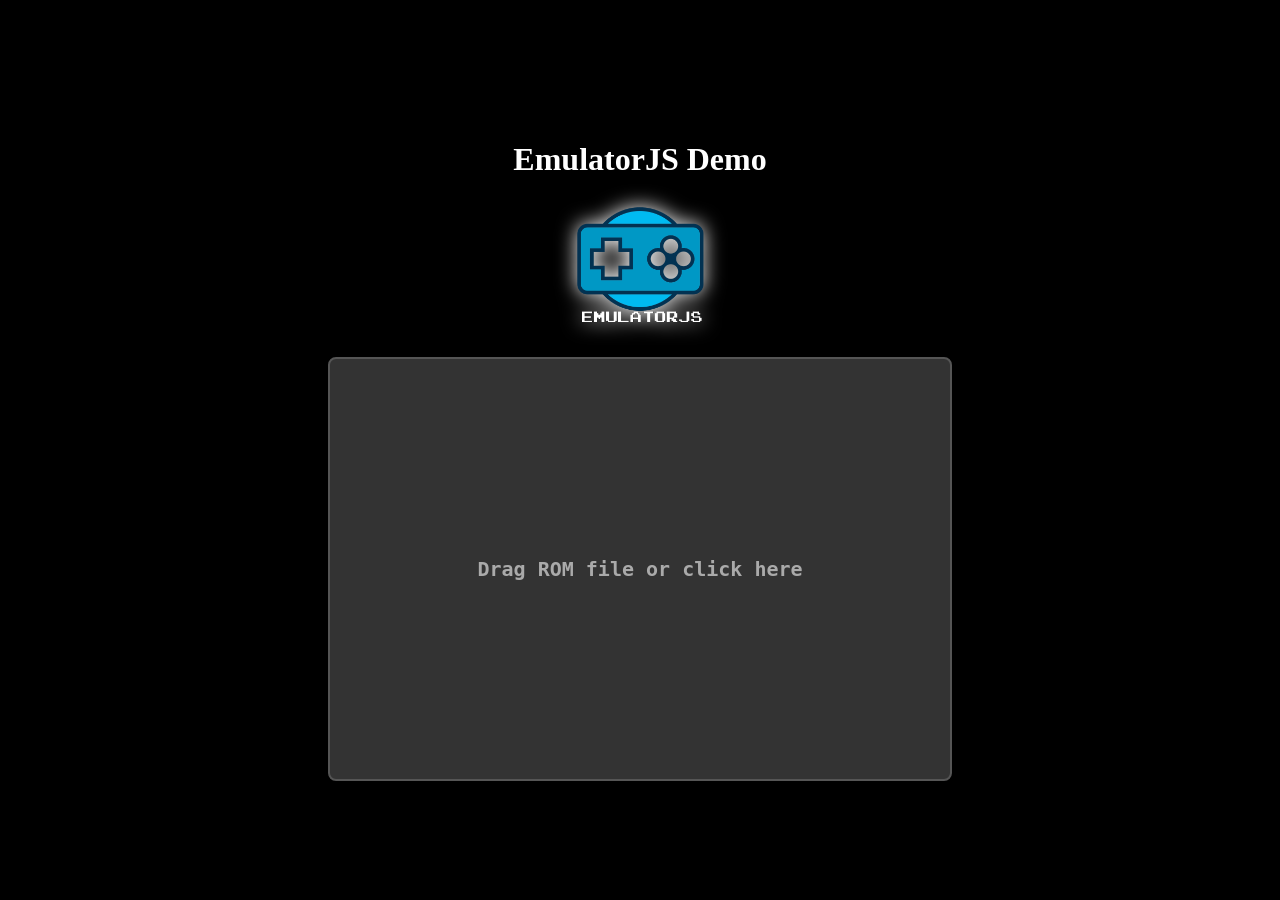
<file: Games/EmuJS/index.html>
<!DOCTYPE html>
<html>
    <head>
        <title>EmulatorJS</title>
        <link rel = icon href = docs/favicon.ico sizes = "16x16 32x32 48x48 64x64" type = image/vnd.microsoft.icon>
        <meta name = viewport content = "width = device-width, initial-scale = 1">
        <style>
             body, html {
                height: 100%;
                background-color: black;
                color: white;
            }

            body {
                margin: 0;
                overflow: hidden;
            }

            body, #box, #top {
                display: flex;
                align-items: center;
                justify-content: center;
                flex-direction: column;
            }

            #box {
                color: #aaa;
                height: 20em;
                width: 30em;
                max-width: 80%;
                max-height: 80%;
                background-color: #333;
                border-radius: 0.4em;
                border: 2px solid #555;
                position: relative;
                flex-direction: column;
                transition-duration: 0.2s;
                overflow: hidden;
                font-family: monospace;
                font-weight: bold;
                font-size: 20px;
                margin: 5px;
                text-align: center;
                padding: 10px;
            }

            #box:hover, #box[drag] {
                border-color: #38f;
                color: #ddd
            }

            #input {
                cursor: pointer;
                position: absolute;
                left: 0;
                top: 0;
                width: 100%;
                height: 100%;
                opacity: 0;
            }

            #display {
                width: 100%;
                height: 100%
            }

            select, button {
                padding: 0.6em 0.4em;
                margin: 0.5em;
                width: 15em;
                max-width: 100%;
                font-family: monospace;
                font-weight: bold;
                font-size: 16px;
                background-color: #444;
                color: #aaa;
                border-radius: 0.4em;
                border: 1px solid #555;
                cursor: pointer;
                transition-duration: 0.2s
            }

            select:hover, button:hover {
                background-color: #666;
                color: #ddd
            }

            .logo {
                width: 130px;
                height: 130px;
                filter: drop-shadow(0 0 10px white);
            }

            #top {
                margin: 5px;
            }
        </style>
    </head>

    <body>
        <div id="top">
            <h1>EmulatorJS Demo</h1>
            <img src="docs/Logo-light.png" alt="Logo" class="logo">
            <br>
        </div>
        <div id="box">
            <input type = file id = input>
            Drag ROM file or click here
        </div>

        <script>
            let enableDebug = false;
            let enableThreads = false;
            const queryString = window.location.search;
            const urlParams = new URLSearchParams(queryString);
            if (parseInt(urlParams.get('debug')) === 1 || urlParams.get('debug') === "true") {
                enableDebug = true;
                console.log("Debug is enabled");
            } else {
                console.log("Debug is disabled");
            }

            if (parseInt(urlParams.get('threads')) === 1 || urlParams.get('threads') === "true") {
                if (window.SharedArrayBuffer) {
                    enableThreads = true;
                    console.log("Threads are enabled");
                } else {
                    console.warn("Threads are disabled as SharedArrayBuffer is not available. Threads requires two headers to be set when sending you html page. See https://stackoverflow.com/a/68630724");
                    console.log("Threads are disabled");
                }
            } else {
                console.log("Threads are disabled");
            }

            if (urlParams.get('rom')) {
                console.log(`Loading ROM from URL: roms/${urlParams.get('rom')}`);
                run(false, urlParams.get('rom'));
            }

            async function run(upload, file) {
                const url = upload ? input.files[0] : `roms/${file}`;
                const parts = upload ? input.files[0].name.split(".") : file.split(".");

                const core = await (async (ext) => {
                    if (["fds", "nes", "unif", "unf"].includes(ext))
                        return "nes"

                    if (["smc", "fig", "sfc", "gd3", "gd7", "dx2", "bsx", "swc"].includes(ext))
                        return "snes"

                    if (["z64", "n64"].includes(ext))
                        return "n64"

                    if (["pce"].includes(ext))
                        return "pce"

                    if (["ngp", "ngc"].includes(ext))
                        return "ngp"

                    if (["ws", "wsc"].includes(ext))
                        return "ws"

                    if (["col", "cv"].includes(ext))
                        return "coleco"

                    if (["d64"].includes(ext))
                        return "vice_x64sc"

                    if (["nds", "gba", "gb", "z64", "n64"].includes(ext))
                        return ext

                    return await new Promise(resolve => {
                        var coreValues = {
                            "Nintendo 64": "n64",
                            "Nintendo Game Boy": "gb",
                            "Nintendo Game Boy Advance": "gba",
                            "Nintendo DS": "nds",
                            "Nintendo Entertainment System": "nes",
                            "Super Nintendo Entertainment System": "snes",
                            "PlayStation": "psx",
                            "Virtual Boy": "vb",
                            "Sega Mega Drive": "segaMD",
                            "Sega Master System": "segaMS",
                            "Sega CD": "segaCD",
                            "Atari Lynx": "lynx",
                            "Sega 32X": "sega32x",
                            "Atari Jaguar": "jaguar",
                            "Sega Game Gear": "segaGG",
                            "Sega Saturn": "segaSaturn",
                            "Atari 7800": "atari7800",
                            "Atari 2600": "atari2600",
                            "Arcade": "arcade",
                            "NEC TurboGrafx-16/SuperGrafx/PC Engine": "pce",
                            "NEC PC-FX": "pcfx",
                            "SNK NeoGeo Pocket (Color)": "ngp",
                            "Bandai WonderSwan (Color)": "ws",
                            "ColecoVision": "coleco",
                            "Commodore 64": "vice_x64sc",
                            "Commodore 128": "vice_x128",
                            "Commodore VIC20": "vice_xvic",
                            "Commodore Plus/4": "vice_xplus4",
                            "Commodore PET": "vice_xpet"
                        }

                        const cores = Object.keys(coreValues).sort().reduce(
                            (obj, key) => { 
                                obj[key] = coreValues[key]; 
                                return obj;
                            }, 
                            {}
                        );

                        const button = document.createElement("button")
                        const select = document.createElement("select")

                        for (const type in cores) {
                            const option = document.createElement("option")

                            option.value = cores[type]
                            option.textContent = type
                            select.appendChild(option)
                        }

                        button.onclick = () => resolve(select[select.selectedIndex].value)
                        button.textContent = "Load game"
                        box.innerHTML = ""

                        box.appendChild(select)
                        box.appendChild(button)
                    })
                })(parts.pop())

                const div = document.createElement("div")
                const sub = document.createElement("div")
                const script = document.createElement("script")

                sub.id = "game"
                div.id = "display"

                const top = document.getElementById("top");
                top.remove();
                box.remove()
                div.appendChild(sub)
                document.body.appendChild(div)

                window.EJS_player = "#game";
                window.EJS_gameName = parts.shift();
                window.EJS_biosUrl = "";
                window.EJS_gameUrl = url;
                window.EJS_core = core;
                window.EJS_pathtodata = "data/";
                window.EJS_startOnLoaded = true;
                window.EJS_DEBUG_XX = enableDebug;
                window.EJS_disableDatabases = true;
                window.EJS_threads = enableThreads;

                script.src = "data/loader.js";
                document.body.appendChild(script);
            }
            
            input.onchange = async () => {
                run(true);
            }
            
            box.ondragover = () => box.setAttribute("drag", true);
            box.ondragleave = () => box.removeAttribute("drag");
        </script>
    </body>
</html>
</file>
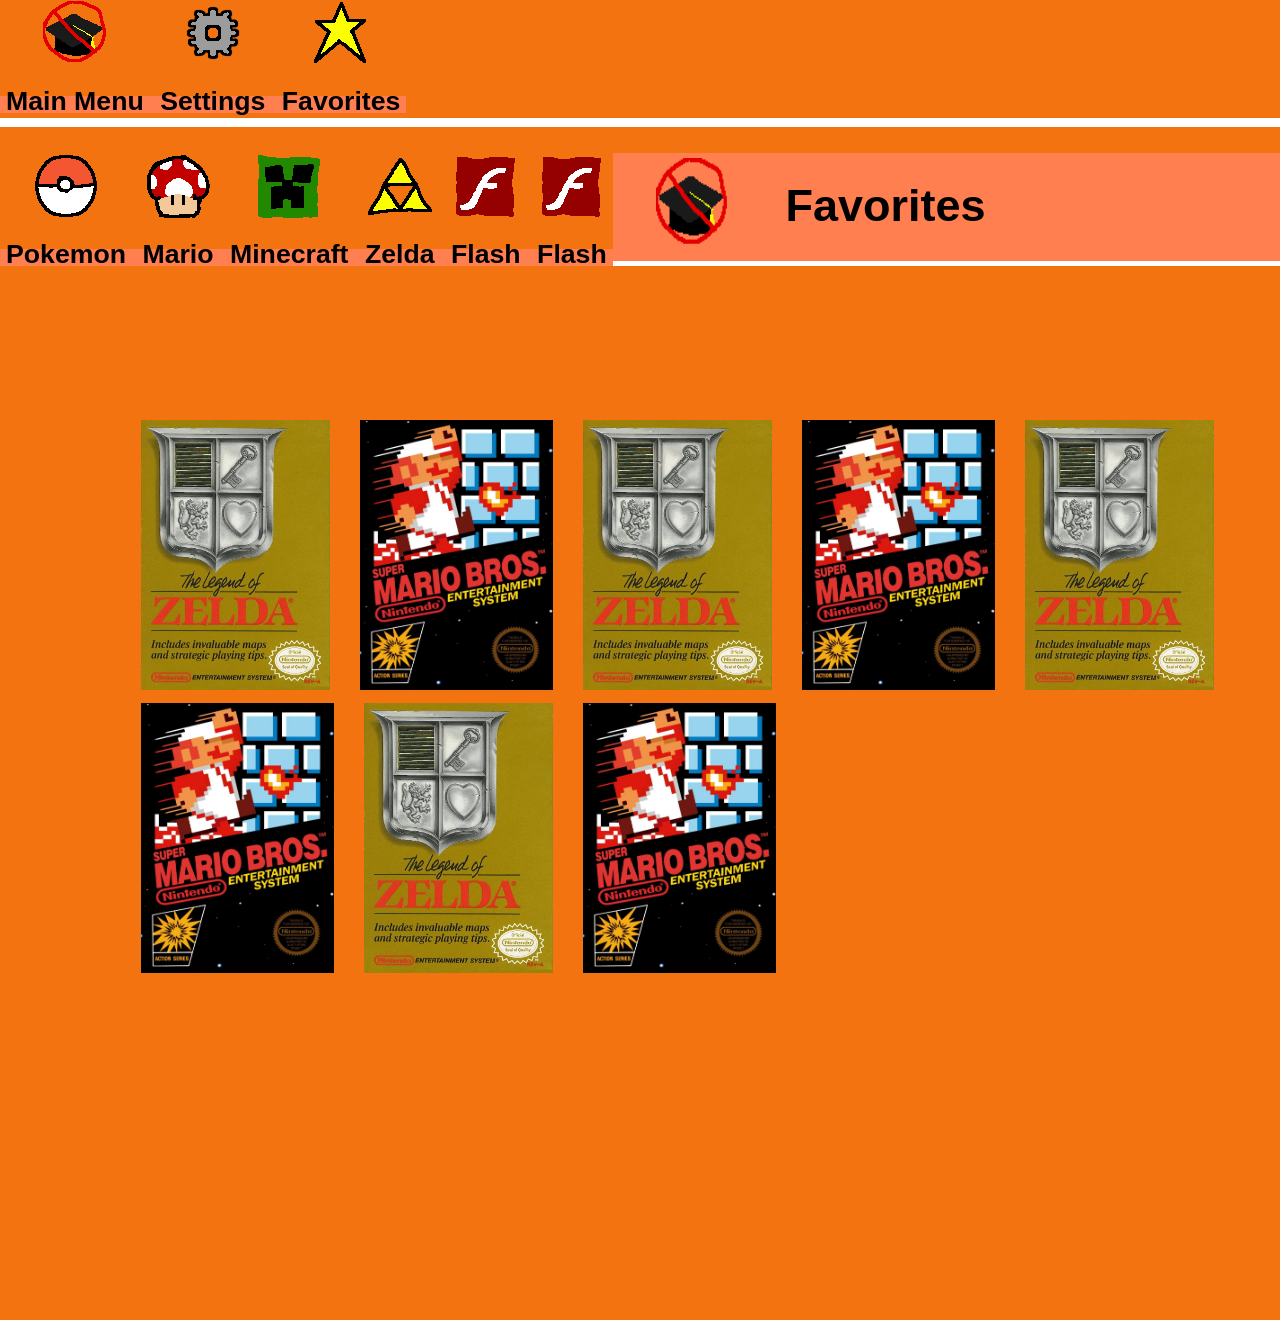
<file: favorites.html>
<!DOCTYPE html>
<html>
    <head>
        <link rel="stylesheet" href="style.css">
    </head>
    <body id="background" style="background-color: #f37310;">
        <span id="sideBar" style="background-color: coral;">
            <button class="menuButton" id="mainMenu" onclick="location.href='index.html'"><img src="Logo.png" alt="Main Menu"><h1>Main Menu</h1></button>
            <button class="menuButton" id="settings" onclick="location.href='settings.html'"><img src="Settings.png" alt="Settings"><h1>Settings</h1></button>
            <button class="menuButton" id="favorites"><img src="Favorites.png" alt="Favorites"><h1>Favorites</h1></button>
            <hr id="divider">
            <button class="menuButton" id="Pokemon"><img src="Pokemon.png" alt="Pokemon"><h1>Pokemon</h1></button>
            <button class="menuButton" id="Mario"><img src="Mario.png" alt="Mario"><h1>Mario</h1></button>
            <button class="menuButton" id="Minecraft"><img src="Minecraft.png" alt="Minecraft"><h1>Minecraft</h1></button>
            <button class="menuButton" id="Zelda"><img src="Zelda.png" alt="Zelda"><h1>Zelda</h1></button>
            <button class="menuButton" id="Flash"><img src="Flash.png" alt="Flash"><h1>Flash</h1></button>
            <button class="menuButton" id="Flash"><img src="Flash.png" alt="Menu"><h1>Flash</h1></button>
        </span>

        <span id="topBar" style="background-color: coral; border-bottom-color: white;">
            <img src="Logo.png" alt="BeniGames" class="logo">
            <h1>Favorites</h1>
        </span>

        <div class="Content grid">
            <img src="Games/Zelda/Zelda1/Zelda1.png" class="gameCover">
            <img src="Games/Mario/Mario1/Mario1.png" class="gameCover">
            <img src="Games/Zelda/Zelda1/Zelda1.png" class="gameCover">
            <img src="Games/Mario/Mario1/Mario1.png" class="gameCover">
            <img src="Games/Zelda/Zelda1/Zelda1.png" class="gameCover">
            <img src="Games/Mario/Mario1/Mario1.png" class="gameCover">
            <img src="Games/Zelda/Zelda1/Zelda1.png" class="gameCover">
            <img src="Games/Mario/Mario1/Mario1.png" class="gameCover">
        </div>
    </body>
</html>

<script src="styling.js"></script>
<script src="favorites.js"></script>
</file>
<file: style.css>
body {
    font-family:Arial, Helvetica, sans-serif;
    margin: 0;
}

button {
    background: transparent;
    border:transparent;
}

#topBar {
    height:12vh;
    width:100%;
    margin-top:0;
    position:absolute;
    border-bottom-style: solid;
    border-bottom-width: .6vh;
    display: inline;
}

#topBar > h1 {
    margin-left: 4.5vw;
    position:absolute;
    display: inline;
    font-size:5vh;
    margin-top:3vh;
}

/*#sideBar {*/
/*    overflow:scroll;*/
/*    overflow-x: hidden;*/
/*    margin-top:11.4vh;*/
/*    height:100%;*/
/*    width:40px;*/
/*    display:flex;*/
/*    flex:1;*/
/*    flex-direction:column;*/
/*    gap:1vw;*/
/*    white-space: nowrap;*/
/*}*/


/*.item {*/
/*    display: flex;*/
/*    align-items: center;*/
/*    gap: 10px;*/
/*    padding: 8px;*/
/*    border-radius: 6px;*/
/*    cursor: pointer;*/
/*    white-space: nowrap;*/
/*}*/

/*.item:hover { background: coral; }*/

/*.icon { font-size: 16px; flex-shrink: 0; }*/

/*.label { font-size: 13px; color: black; }*/

* { }

.wrap {
    position:absolute;
    display: flex;
    height: 105%;
    margin-top:12.6vh;
    box-sizing: border-box;
    padding: 0;
}

.sidebar {
    width: 7vw;
    overflow-y: auto;
    overflow-x: hidden;
    transition: width 0.2s ease;
    display: flex;
    flex-direction: column;
    gap: 1vw;
    padding: 1vw;
}

.sidebar:hover { width: 20vw; }

.item {
    display: flex;
    align-items: center;
    gap: 1vw;
    padding: 1vw;
    border-radius: 6px;
    cursor: pointer;
    white-space: nowrap;
}

.item:hover {
    -webkit-filter: drop-shadow(1vh 1vh 2vh white);
    transition:-webkit-filter .2s;
}

.icon { flex-shrink: 0; margin-left:1vw;}

.label { padding-left: 3vw; font-size:1.3vw;}

.logo {
    margin-left:3.4vw;
    margin-top:.6vh;
    width:5.6vw;
    height:9.956vh;
}

li {
    font-size:2vh;
    padding-bottom: .8vh;
}

.indented {
    padding-left:2vw;
}

h2 {
    font-weight:normal;
}

.Content {
    position: absolute;
    margin-left:8vw;
    margin-top:12.6vh;
    width:88vw;
    height:100%;
    padding-left:3vw;
    padding-top:2vh;
    transition: margin-left .15s, width, .15s;
}

.wrap:hover + .Content {
    margin-left:23vw;
    width:73vw;
}

.ColorApply {
    margin-top: 2vh;
    background-color: white;
    display: block;
    padding: 1vh;
    width:6vw;
}

hr {
    border: none;
    border-top: 1vh white solid;
    margin-left:-5vw;
    margin-top:-2vh;
    padding-bottom: 2vh;
}

.gameCover {
    height: 30vh;
    padding-right: 1vw;
    padding-bottom: 1vh;
    margin-right: 1vw;
    -webkit-filter: none;
    transition:-webkit-filter .2s;
}

.gameCover:hover {
    -webkit-filter: drop-shadow(1vh 1vh .7vh white);
    transition:-webkit-filter .2s;
}

.favoriteButton {
    width:4vw;
    display: inline;
    -webkit-filter: grayscale(100%);
}

.favorited {
    width:4vw;
    display: inline;
}

.favorited:hover {
    -webkit-filter:grayscale(100%);
}

.favoriteButton:hover {
    -webkit-filter:grayscale(0%);
}

#gameGrid {
    overflow:auto;
    height:90%;
}
</file>
